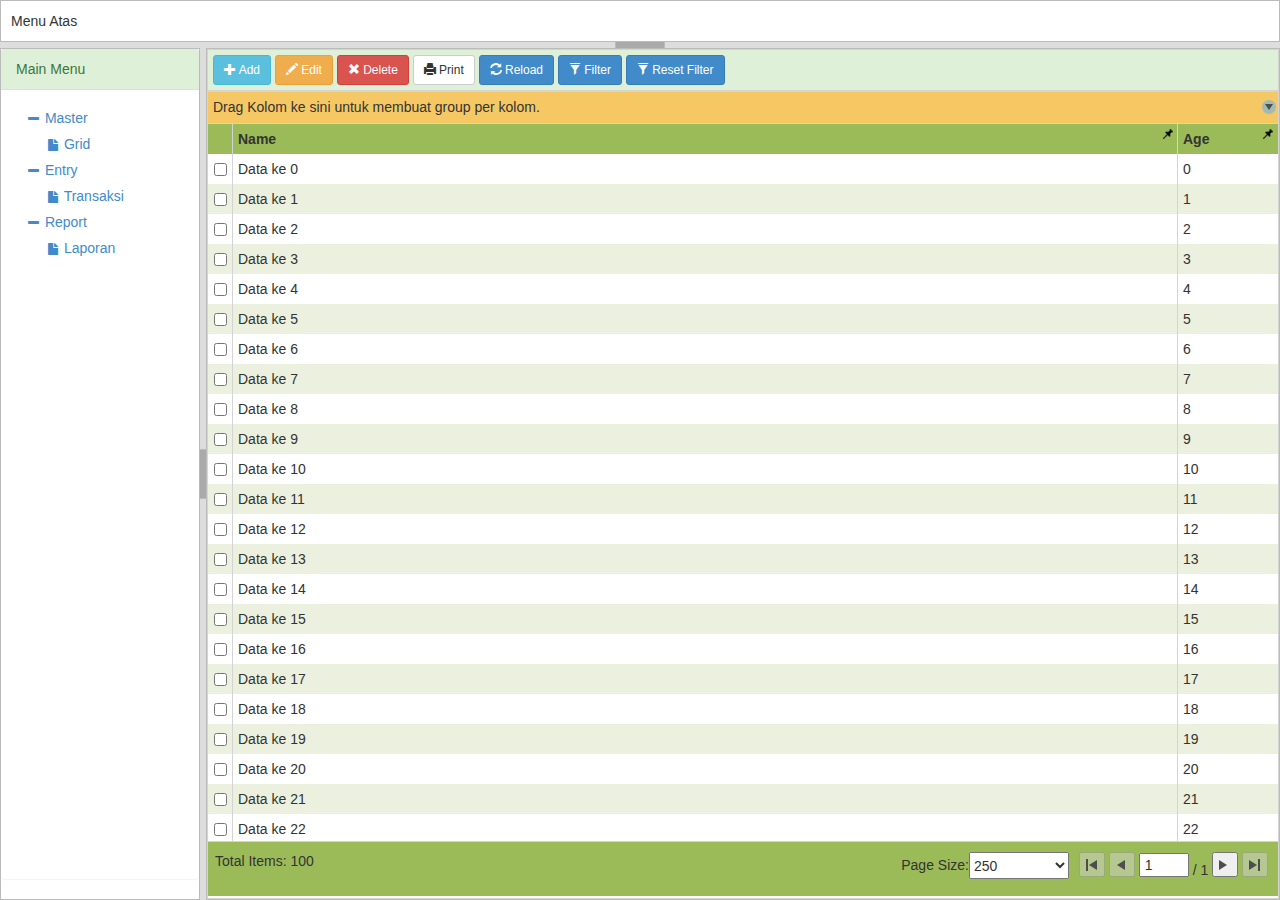
<file: index.html>
<!DOCTYPE html>
<html>
    <head>
        <title>Sample theme</title>	
        <script type="text/javascript">
            var browser = "Firefox";
        </script>
    </head>
    <body >
        <div class="ui-layout-north">
            Menu Atas
        </div>
        <div class="ui-layout-west">
            <div class="panel panel-success" ng-controller="cobaCtrl">
                <div class="panel-heading">Main Menu</div>
                <div class="panel-body" >
                    <span ng-if="doing_async">...loading...</span>
                    <abn-tree 
                        tree-data         = "my_data"
                        tree-control      = "my_tree"
                        on-select         = "my_tree_handler(branch)"
                        expand-level      = "2"
                        initial-selection = "Vegetable">      
                    </abn-tree>
                </div>
            </div>
        </div>
        <div class="ui-layout-center">
            <ng-view></ng-view>
        </div>

        <link rel="stylesheet" type="text/css" href="assets/lib/jquery/layout-default-latest.css">
        <link rel="stylesheet" type="text/css" href="assets/lib/ng-grid/ng-grid.min.css">
        <link rel="stylesheet" type="text/css" href="assets/lib/ng-tree/abn_tree.css">
        <link rel="stylesheet" type="text/css" href="assets/lib/loading/loading-bar.min.css">
        <link rel="stylesheet" type="text/css" href="assets/lib/toaster/toaster.css">
        <!--link rel="stylesheet" type="text/css" href="assets/lib/jquery-ui/jquery-ui.theme.min.css"-->

        <script type="text/javascript" src="assets/lib/jquery/jquery.min.js"></script>
        <script type="text/javascript" src="assets/lib/jquery/jquery.layout-latest.min.js"></script>
        <script type="text/javascript" src="assets/lib/angularjs/angular.min.js"></script>	

        <!--Bootstrap-->
        <link rel="stylesheet" type="text/css" href="assets/lib/bootstrap/css/bootstrap.min.css">

        <!--Tambahan-->
        <link rel="stylesheet" href="assets/css/style.css" />
        <link rel="stylesheet" href="assets/css/ng-grid-theme-biru.css" />
        <link rel="stylesheet" href="assets/lib/font-awesome/css/font-awesome.min.css" />
        <link rel="stylesheet" href="assets/css/bootstrap-dialog.css" />

        <!--theme-->
        <!-- <link rel="stylesheet" type="text/css" href="assets/lib/theme/jquery-ui-1.10.4.custom.min.css"> -->

        <!--Aplikasi-->
        <script type="text/javascript" src="assets/js/script.js"></script>
        <script type="text/javascript" src="assets/js/app.js"></script>

        <script type="text/javascript">
                        $(document).ready(function() {
                            $('body').layout({applyDemoStyles: true});
                            $('.ui-layout-pane-west').css('overflow', 'hidden');
                        });
        </script>

    </body>
</html>
</file>
<file: assets/lib/toaster/toaster.css>
/*
 * Toastr
 * Version 2.0.1
 * Copyright 2012 John Papa and Hans Fj�llemark.  
 * All Rights Reserved.  
 * Use, reproduction, distribution, and modification of this code is subject to the terms and 
 * conditions of the MIT license, available at http://www.opensource.org/licenses/mit-license.php
 *
 * Author: John Papa and Hans Fj�llemark
 * Project: https://github.com/CodeSeven/toastr
 */
.toast-title {
  font-weight: bold;
}
.toast-message {
  -ms-word-wrap: break-word;
  word-wrap: break-word;
}
.toast-message a,
.toast-message label {
  color: #ffffff;
}
.toast-message a:hover {
  color: #cccccc;
  text-decoration: none;
}

.toast-close-button {
  position: relative;
  right: -0.3em;
  top: -0.3em;
  float: right;
  font-size: 20px;
  font-weight: bold;
  color: #ffffff;
  -webkit-text-shadow: 0 1px 0 #ffffff;
  text-shadow: 0 1px 0 #ffffff;
  opacity: 0.8;
  -ms-filter: progid:DXImageTransform.Microsoft.Alpha(Opacity=80);
  filter: alpha(opacity=80);
}
.toast-close-button:hover,
.toast-close-button:focus {
  color: #000000;
  text-decoration: none;
  cursor: pointer;
  opacity: 0.4;
  -ms-filter: progid:DXImageTransform.Microsoft.Alpha(Opacity=40);
  filter: alpha(opacity=40);
}

/*Additional properties for button version
 iOS requires the button element instead of an anchor tag.
 If you want the anchor version, it requires `href="#"`.*/
button.toast-close-button {
  padding: 0;
  cursor: pointer;
  background: transparent;
  border: 0;
  -webkit-appearance: none;
}
.toast-top-full-width {
  top: 0;
  right: 0;
  width: 100%;
}
.toast-bottom-full-width {
  bottom: 0;
  right: 0;
  width: 100%;
}
.toast-top-left {
  top: 12px;
  left: 12px;
}
.toast-top-right {
  top: 12px;
  right: 12px;
}
.toast-bottom-right {
  right: 12px;
  bottom: 12px;
}
.toast-bottom-left {
  bottom: 12px;
  left: 12px;
}
#toast-container {
  position: fixed;
  z-index: 999999;
  /*overrides*/

}
#toast-container * {
  -moz-box-sizing: border-box;
  -webkit-box-sizing: border-box;
  box-sizing: border-box;
}
#toast-container > div {
  margin: 0 0 6px;
  padding: 15px 15px 15px 50px;
  width: 300px;
  -moz-border-radius: 3px 3px 3px 3px;
  -webkit-border-radius: 3px 3px 3px 3px;
  border-radius: 3px 3px 3px 3px;
  background-position: 15px center;
  background-repeat: no-repeat;
  -moz-box-shadow: 0 0 12px #999999;
  -webkit-box-shadow: 0 0 12px #999999;
  box-shadow: 0 0 12px #999999;
  color: #ffffff;
  opacity: 0.8;
  -ms-filter: progid:DXImageTransform.Microsoft.Alpha(Opacity=80);
  filter: alpha(opacity=80);
}
#toast-container > :hover {
  -moz-box-shadow: 0 0 12px #000000;
  -webkit-box-shadow: 0 0 12px #000000;
  box-shadow: 0 0 12px #000000;
  opacity: 1;
  -ms-filter: progid:DXImageTransform.Microsoft.Alpha(Opacity=100);
  filter: alpha(opacity=100);
  cursor: pointer;
}
#toast-container > .toast-info {
  background-image: url("[data-uri]") !important;
}
#toast-container > .toast-wait {
  background-image: url("[data-uri]") !important;
}
#toast-container > .toast-error {
  background-image: url("[data-uri]") !important;
}
#toast-container > .toast-success {
  background-image: url("[data-uri]") !important;
}
#toast-container > .toast-warning {
  background-image: url("[data-uri]") !important;
}
#toast-container.toast-top-full-width > div,
#toast-container.toast-bottom-full-width > div {
  width: 96%;
  margin: auto;
}
.toast {
  background-color: #030303;
}
.toast-success {
  background-color: #51a351;
}
.toast-error {
  background-color: #bd362f;
}
.toast-info {
  background-color: #2f96b4;
}
.toast-wait {
  background-color: #2f96b4;
}
.toast-warning {
  background-color: #f89406;
}
/*Responsive Design*/
@media all and (max-width: 240px) {
  #toast-container > div {
    padding: 8px 8px 8px 50px;
    width: 11em;
  }
  #toast-container .toast-close-button {
    right: -0.2em;
    top: -0.2em;
}
  }
@media all and (min-width: 241px) and (max-width: 480px) {
  #toast-container  > div {
    padding: 8px 8px 8px 50px;
    width: 18em;
  }
  #toast-container .toast-close-button {
    right: -0.2em;
    top: -0.2em;
}
}
@media all and (min-width: 481px) and (max-width: 768px) {
  #toast-container > div {
    padding: 15px 15px 15px 50px;
    width: 25em;
  }
}

 /*
  * AngularJS-Toaster
  * Version 0.3
 */
#toast-container > div.ng-enter,
#toast-container > div.ng-leave
{ 
    -webkit-transition: 1000ms cubic-bezier(0.250, 0.250, 0.750, 0.750) all;
    -moz-transition: 1000ms cubic-bezier(0.250, 0.250, 0.750, 0.750) all;
    -ms-transition: 1000ms cubic-bezier(0.250, 0.250, 0.750, 0.750) all;
    -o-transition: 1000ms cubic-bezier(0.250, 0.250, 0.750, 0.750) all;
    transition: 1000ms cubic-bezier(0.250, 0.250, 0.750, 0.750) all;
} 

#toast-container > div.ng-enter.ng-enter-active, 
#toast-container > div.ng-leave {
    opacity: 0.8;
}

#toast-container > div.ng-leave.ng-leave-active,
#toast-container > div.ng-enter {
    opacity: 0;
}
</file>
<file: assets/css/style.css>
.panel{
	position: absolute;  
    left: 0; 
    right: 0; 
    top: 0;
    bottom: 0;
    border: 0;
}

.panel-body{
	overflow: auto;
	bottom: 10px;
	height: 96%;
	border: 0;
}

.gridStyle {
    border: 1px solid rgb(212,212,212);
    position: absolute;  
    left: 0; 
    right: 0; 
    top: 42px; 
    bottom: 0; 
    overflow: hidden;
}

.toolbarmain{
	background-color: #dff0d8; /*#428bca;*/
	border: 1px solid rgb(212,212,212);
    position: absolute;  
    left: 0; 
    right: 0; 
    top: 0;
    padding-left: 5px;
    padding-top: 5px;
    padding-bottom: 5px;
}

/**/


.modal-dialog{
	z-index:10000;
}

/*
Dialog
*/
.modal{
    top : 45px;
    left: 202px;
}
.modal-content{
    top: 10px;
}

.modal-header{
    cursor: move;
}

/**
Toas
*/
.toast-top-center {
    top: 50px;
    left:58%;
    margin:0 0 0 -150px;
}
</file>
<file: assets/css/ng-grid-theme-biru.css>
.ngGroupPanel{
    background-color: #F5C864;
}

.ngHeaderCell{
	background-color: #9BBB59;
}

.ngFooterPanel{
    background-color: #9BBB59;
}

.ngRow.odd{
	background-color: #EBF1DE;
}

.ngRow.even{
	background-color: #FFFFFF;
}

.ngRow.selected{
	background-color: #A5CA12;

}
</file>
<file: assets/lib/jquery/layout-default-latest.css>
/*
 * Default Layout Theme
 *
 * Created for jquery.layout 
 *
 * Copyright (c) 2010 
 *   Fabrizio Balliano (http://www.fabrizioballiano.net)
 *   Kevin Dalman (http://allpro.net)
 *
 * Dual licensed under the GPL (http://www.gnu.org/licenses/gpl.html)
 * and MIT (http://www.opensource.org/licenses/mit-license.php) licenses.
 *
 * Last Updated: 2010-02-10
 * NOTE: For best code readability, view this with a fixed-space font and tabs equal to 4-chars
 */

/*
 *	DEFAULT FONT
 *	Just to make demo-pages look better - not actually relevant to Layout!
 */
body {
	font-family: Geneva, Arial, Helvetica, sans-serif;
	font-size:   100%;
	*font-size:  80%;
}

/*
 *	PANES & CONTENT-DIVs
 */
.ui-layout-pane { /* all 'panes' */
	background:	#FFF; 
	border:		1px solid #BBB;
	padding:	10px; 
	overflow:	auto;
	/* DO NOT add scrolling (or padding) to 'panes' that have a content-div,
	   otherwise you may get double-scrollbars - on the pane AND on the content-div
	   - use ui-layout-wrapper class if pane has a content-div
	   - use ui-layout-container if pane has an inner-layout
	*/
	}
	/* (scrolling) content-div inside pane allows for fixed header(s) and/or footer(s) */
	.ui-layout-content {
		padding:	10px;
		position:	relative; /* contain floated or positioned elements */
		overflow:	auto; /* add scrolling to content-div */
	}

/*
 *	UTILITY CLASSES
 *	Must come AFTER pane-class above so will override
 *	These classes are NOT auto-generated and are NOT used by Layout
 */
.layout-child-container,
.layout-content-container {
	padding:	0;
	overflow:	hidden;
}
.layout-child-container {
	border:		0; /* remove border because inner-layout-panes probably have borders */
}
.layout-scroll {
	overflow:	auto;
}
.layout-hide {
	display:	none;
}

/*
 *	RESIZER-BARS
 */
.ui-layout-resizer	{ /* all 'resizer-bars' */
	background:		#DDD;
	border:			1px solid #BBB;
	border-width:	0;
	}
	.ui-layout-resizer-drag {		/* REAL resizer while resize in progress */
	}
	.ui-layout-resizer-hover	{	/* affects both open and closed states */
	}
	/* NOTE: It looks best when 'hover' and 'dragging' are set to the same color,
		otherwise color shifts while dragging when bar can't keep up with mouse */
	.ui-layout-resizer-open-hover ,	/* hover-color to 'resize' */
	.ui-layout-resizer-dragging {	/* resizer beging 'dragging' */
		background: #C4E1A4;
	}
	.ui-layout-resizer-dragging {	/* CLONED resizer being dragged */
		border: 	 1px solid #BBB;
	}
	.ui-layout-resizer-north-dragging,
	.ui-layout-resizer-south-dragging {
		border-width:	1px 0;
	}
	.ui-layout-resizer-west-dragging,
	.ui-layout-resizer-east-dragging {
		border-width:	0 1px;
	}
	/* NOTE: Add a 'dragging-limit' color to provide visual feedback when resizer hits min/max size limits */
	.ui-layout-resizer-dragging-limit {	/* CLONED resizer at min or max size-limit */
		background: #E1A4A4; /* red */
	}

	.ui-layout-resizer-closed-hover	{ /* hover-color to 'slide open' */
		background: #EBD5AA;
	}
	.ui-layout-resizer-sliding {	/* resizer when pane is 'slid open' */
		opacity: .10; /* show only a slight shadow */
		filter:  alpha(opacity=10);
		}
		.ui-layout-resizer-sliding-hover {	/* sliding resizer - hover */
			opacity: 1.00; /* on-hover, show the resizer-bar normally */
			filter:  alpha(opacity=100);
		}
		/* sliding resizer - add 'outside-border' to resizer on-hover 
		 * this sample illustrates how to target specific panes and states */
		.ui-layout-resizer-north-sliding-hover	{ border-bottom-width:	1px; }
		.ui-layout-resizer-south-sliding-hover	{ border-top-width:		1px; }
		.ui-layout-resizer-west-sliding-hover	{ border-right-width:	1px; }
		.ui-layout-resizer-east-sliding-hover	{ border-left-width:	1px; }

/*
 *	TOGGLER-BUTTONS
 */
.ui-layout-toggler {
	border: 1px solid #BBB; /* match pane-border */
	background-color: #BBB;
	}
	.ui-layout-resizer-hover .ui-layout-toggler {
		opacity: .60;
		filter:  alpha(opacity=60);
	}
	.ui-layout-toggler-hover , /* need when NOT resizable */
	.ui-layout-resizer-hover .ui-layout-toggler-hover { /* need specificity when IS resizable */
		background-color: #FC6;
		opacity: 1.00;
		filter:  alpha(opacity=100);
	}
	.ui-layout-toggler-north ,
	.ui-layout-toggler-south {
		border-width: 0 1px; /* left/right borders */
	}
	.ui-layout-toggler-west ,
	.ui-layout-toggler-east {
		border-width: 1px 0; /* top/bottom borders */
	}
	/* hide the toggler-button when the pane is 'slid open' */
	.ui-layout-resizer-sliding  .ui-layout-toggler {
		display: none;
	}
	/*
	 *	style the text we put INSIDE the togglers
	 */
	.ui-layout-toggler .content {
		color:			#666;
		font-size:		12px;
		font-weight:	bold;
		width:			100%;
		padding-bottom:	0.35ex; /* to 'vertically center' text inside text-span */
	}

/*
 *	PANE-MASKS
 *	these styles are hard-coded on mask elems, but are also 
 *	included here as !important to ensure will overrides any generic styles
 */
.ui-layout-mask {
	border:		none !important;
	padding:	0 !important;
	margin:		0 !important;
	overflow:	hidden !important;
	position:	absolute !important;
	opacity:	0 !important;
	filter:		Alpha(Opacity="0") !important;
}
.ui-layout-mask-inside-pane { /* masks always inside pane EXCEPT when pane is an iframe */
	top:		0 !important;
	left:		0 !important;
	width:		100% !important;
	height:		100% !important;
}
div.ui-layout-mask {}		/* standard mask for iframes */
iframe.ui-layout-mask {}	/* extra mask for objects/applets */

/*
 *	Default printing styles
 */
@media print {
	/*
	 *	Unless you want to print the layout as it appears onscreen,
	 *	these html/body styles are needed to allow the content to 'flow'
	 */
	html {
		height:		auto !important;
		overflow:	visible !important;
	}
	body.ui-layout-container {
		position:	static !important;
		top:		auto !important;
		bottom:		auto !important;
		left:		auto !important;
		right:		auto !important;
		/* only IE6 has container width & height set by Layout */
		_width:		auto !important;
		_height:	auto !important;
	}
	.ui-layout-resizer, .ui-layout-toggler {
		display:	none !important;
	}
	/*
	 *	Default pane print styles disables positioning, borders and backgrounds.
	 *	You can modify these styles however it suit your needs.
	 */
	.ui-layout-pane {
		border:		none !important;
		background:	 transparent !important;
		position:	relative !important;
		top:		auto !important;
		bottom:		auto !important;
		left:		auto !important;
		right:		auto !important;
		width:		auto !important;
		height:		auto !important;
		overflow:	visible !important;
	}
}
</file>
<file: assets/lib/ng-grid/ng-grid.min.css>
.ngGrid{background-color:#fdfdfd}.ngGrid input[type="checkbox"]{margin:0;padding:0}.ngGrid input{vertical-align:top}.ngGrid.unselectable{-moz-user-select:none;-khtml-user-select:none;-webkit-user-select:none;-o-user-select:none;user-select:none}.ngViewport{overflow:auto;min-height:20px}.ngViewport:focus{outline:0}.ngCanvas{position:relative}.ngVerticalBar{position:absolute;right:0;width:0}.ngVerticalBarVisible{width:1px;background-color:#d4d4d4}#testDataLength{position:absolute;top:0;right:0;z-index:-100000}.ngHeaderContainer{position:relative;overflow:hidden;font-weight:bold;background-color:inherit}.ngHeaderCell{position:absolute;top:0;bottom:0;background-color:inherit}.ngHeaderCell.pinned{z-index:1}.ngHeaderSortColumn{position:absolute;overflow:hidden}.ngTopPanel{position:relative;z-index:1;background-color:#eaeaea;border-bottom:1px solid #d4d4d4}.ngSortButtonDown{position:absolute;top:3px;left:0;right:0;margin-left:auto;margin-right:auto;border-color:gray transparent;border-style:solid;border-width:0 5px 5px 5px;height:0;width:0}.ngNoSort{cursor:default}.ngHeaderButton{position:absolute;right:2px;top:8px;-moz-border-radius:50%;-webkit-border-radius:50%;border-radius:50%;width:14px;height:14px;z-index:1;background-color:#9fbbb4;cursor:pointer}.ngSortButtonUp{position:absolute;top:3px;left:0;right:0;margin-left:auto;margin-right:auto;border-color:gray transparent;border-style:solid;border-width:5px 5px 0 5px;height:0;width:0}.ngHeaderScroller{position:absolute;background-color:inherit}.ngSortPriority{position:absolute;top:-5px;left:1px;font-size:6pt;font-weight:bold}.ngHeaderGrip{cursor:col-resize;width:10px;right:-5px;top:0;height:100%;position:absolute;background-color:transparent}.ngHeaderText{padding:5px;-moz-box-sizing:border-box;-webkit-box-sizing:border-box;box-sizing:border-box;white-space:nowrap;-ms-text-overflow:ellipsis;-o-text-overflow:ellipsis;text-overflow:ellipsis;overflow:hidden}.ngHeaderButtonArrow{position:absolute;top:4px;left:3px;width:0;height:0;border-style:solid;border-width:6.5px 4.5px 0 4.5px;border-color:#4d4d4d transparent transparent transparent}.ngPinnedIcon{background-image:url([data-uri]);background-repeat:no-repeat;position:absolute;right:5px;top:5px;height:10px;width:10px}.ngUnPinnedIcon{background-image:url([data-uri]);background-repeat:no-repeat;position:absolute;height:10px;width:10px;right:5px;top:5px}.ngColMenu{right:2px;padding:5px;top:25px;-moz-border-radius:3px;-webkit-border-radius:3px;border-radius:3px;background-color:#bdd0cb;position:absolute;border:2px solid #d4d4d4;z-index:1}.ngColListCheckbox{position:relative;right:3px;top:4px}.ngColList{list-style-type:none;margin-top:2px;margin-left:8px}.ngColListItem{white-space:nowrap}.ngMenuText{position:relative;top:2px;left:2px}.ngGroupPanel{background-color:#eaeaea;overflow:hidden;border-bottom:1px solid #d4d4d4}.ngGroupPanelDescription{margin-top:5px;margin-left:5px}.ngGroupList{list-style-type:none;margin:0;padding:0}.ngAggHeader{position:absolute;border:0}.ngGroupElement{float:left;height:100%;width:100%}.ngGroupIcon{background-image:url([data-uri]);background-repeat:no-repeat;height:15px;width:15px;position:absolute;right:-2px;top:2px}.ngGroupedByIcon{background-image:url([data-uri]);background-repeat:no-repeat;height:15px;width:15px;position:absolute;right:-2px;top:2px}.ngGroupName{background-color:#fdfdfd;border:1px solid #d4d4d4;padding:3px 10px;float:left;margin-left:0;margin-top:2px;-moz-border-radius:3px;-webkit-border-radius:3px;border-radius:3px;font-weight:bold}.ngGroupArrow{width:0;height:0;border-top:6px solid transparent;border-bottom:6px solid transparent;border-left:6px solid black;margin-top:10px;margin-left:5px;margin-right:5px;float:right}.ngGroupingNumber{position:absolute;right:-10px;top:-2px}.ngAggArrowCollapsed{position:absolute;left:8px;bottom:10px;width:0;height:0;border-style:solid;border-width:5px 0 5px 8.7px;border-color:transparent transparent transparent #000}.ngGroupItem{float:left}.ngGroupItem:first-child{margin-left:2px}.ngRemoveGroup{width:5px;-moz-opacity:.4;opacity:.4;margin-top:-1px;margin-left:5px}.ngRemoveGroup:hover{color:black;text-decoration:none;cursor:pointer;-moz-opacity:.7;opacity:.7}.ngAggArrowExpanded{position:absolute;left:8px;bottom:10px;width:0;height:0;border-style:solid;border-width:0 0 9px 9px;border-color:transparent transparent #000 transparent}.ngAggregate{position:absolute;background-color:#c9dde1;border-bottom:1px solid beige;overflow:hidden;top:0;bottom:0;right:-1px;left:0}.ngAggregateText{position:absolute;left:27px;top:5px;line-height:20px;white-space:nowrap}.ngRow{position:absolute;border-bottom:1px solid #d4d4d4}.ngRow.odd{background-color:#fdfdfd}.ngRow.even{background-color:#f3f3f3}.ngRow.selected{background-color:#c9dde1}.ngCell{overflow:hidden;position:absolute;top:0;bottom:0;background-color:inherit}.ngCell.pinned{z-index:1}.ngCellText{padding:5px;-moz-box-sizing:border-box;-webkit-box-sizing:border-box;box-sizing:border-box;white-space:nowrap;-ms-text-overflow:ellipsis;-o-text-overflow:ellipsis;text-overflow:ellipsis;overflow:hidden}.ngSelectionCell{margin-top:9px;margin-left:6px}.ngSelectionHeader{position:absolute;top:11px;left:6px}.ngCellElement:focus{outline:0;background-color:#b3c4c7}.ngRow.canSelect{cursor:pointer}.ngSelectionCheckbox{margin-top:9px;margin-left:6px}.ngFooterPanel{background-color:#eaeaea;padding:0;border-top:1px solid #d4d4d4;position:relative}.nglabel{display:block;float:left;font-weight:bold;padding-right:5px}.ngTotalSelectContainer{float:left;margin:5px;margin-top:7px}.ngFooterSelectedItems{padding:2px}.ngFooterTotalItems.ngnoMultiSelect{padding:0!important}.ngGridMaxPagesNumber{vertical-align:middle}.ngPagerFirstBar{width:10px;border-left:2px solid #4d4d4d;margin-top:-6px;height:12px;margin-left:-3px}.ngPagerButton{height:25px;min-width:26px}.ngPagerFirstTriangle{width:0;height:0;border-style:solid;border-width:5px 8.7px 5px 0;border-color:transparent #4d4d4d transparent transparent;margin-left:2px}.ngPagerNextTriangle{margin-left:1px}.ngPagerPrevTriangle{margin-left:0}.ngPagerLastTriangle{width:0;height:0;border-style:solid;border-width:5px 0 5px 8.7px;border-color:transparent transparent transparent #4d4d4d;margin-left:-1px}.ngPagerLastBar{width:10px;border-left:2px solid #4d4d4d;margin-top:-6px;height:12px;margin-left:1px}.ngFooterTotalItems{padding:2px}
</file>
<file: assets/lib/ng-tree/abn_tree.css>
/* 
   abn-tree.css

   style for the angular-bootstrap-nav-tree
   for both Bootstrap 2 and Bootstrap 3

*/



/* ------------------------------------------
AngularJS Animations...

The first selector is for Angular 1.1.5
The second selector is for Angular 1.2.0

*/
.abn-tree-animate-enter,
li.abn-tree-row.ng-enter {
  transition: 200ms linear all;
  position: relative;
  display: block;
  opacity: 0;
  max-height:0px;
}
.abn-tree-animate-enter.abn-tree-animate-enter-active,
li.abn-tree-row.ng-enter-active{
  opacity: 1;
  max-height:30px;
}

.abn-tree-animate-leave,
li.abn-tree-row.ng-leave {
  transition: 200ms linear all;
  position: relative;
  display: block;
  height:30px;
  max-height: 30px;
  opacity: 1;
}
.abn-tree-animate-leave.abn-tree-animate-leave-active,
li.abn-tree-row.ng-leave-active {  
  height: 0px;
  max-height:0px;
  opacity: 0;
}


/* 
------------------------------------------
Angular 1.2.0 Animation 
*/


.abn-tree-animate.ng-enter{

}
.abn-tree-animate.ng-enter{

}




/*
   end animation stuff
-----------------------------------------
   begin normal css stuff
*/
ul.abn-tree li.abn-tree-row {  
  padding: 0px;
  margin:0px;
}

ul.abn-tree li.abn-tree-row a {
  padding: 3px 10px;
}

ul.abn-tree i.indented {
  padding: 2px;
}

.abn-tree {
  cursor: pointer;
}
ul.nav.abn-tree .level-1 .indented {
  position: relative;
  left: 0px;
}
ul.nav.abn-tree .level-2 .indented {
  position: relative;
  left: 20px;
}
ul.nav.abn-tree .level-3 .indented {
  position: relative;
  left: 40px;
}
ul.nav.abn-tree .level-4 .indented {
  position: relative;
  left: 60px;
}
ul.nav.abn-tree .level-5 .indented {
  position: relative;
  left: 80px;
}
ul.nav.abn-tree .level-6 .indented {
  position: relative;
  left: 100px;
}
ul.nav.nav-list.abn-tree .level-7 .indented {
  position: relative;
  left: 120px;
}
ul.nav.nav-list.abn-tree .level-8 .indented {
  position: relative;
  left: 140px;
}
ul.nav.nav-list.abn-tree .level-9 .indented {
  position: relative;
  left: 160px;
}
</file>
<file: assets/lib/loading/loading-bar.min.css>
/*! 
 * angular-loading-bar v0.3.0
 * https://chieffancypants.github.io/angular-loading-bar
 * Copyright (c) 2014 Wes Cruver
 * License: MIT
 */

#loading-bar,#loading-bar-spinner{pointer-events:none;-webkit-pointer-events:none;-webkit-transition:350ms linear all;-moz-transition:350ms linear all;-o-transition:350ms linear all;transition:350ms linear all}#loading-bar.ng-enter,#loading-bar.ng-leave.ng-leave-active,#loading-bar-spinner.ng-enter,#loading-bar-spinner.ng-leave.ng-leave-active{opacity:0}#loading-bar.ng-enter.ng-enter-active,#loading-bar.ng-leave,#loading-bar-spinner.ng-enter.ng-enter-active,#loading-bar-spinner.ng-leave{opacity:1}#loading-bar .bar{-webkit-transition:width 350ms;-moz-transition:width 350ms;-o-transition:width 350ms;transition:width 350ms;background:#DD222a;position:fixed;z-index:2000;top:0;left:0;width:100%;height:2px}#loading-bar .peg{display:block;position:absolute;right:0;width:100px;height:100%;box-shadow:0 0 10px #DD222a,0 0 5px #DD222a;opacity:1;-webkit-transform:rotate(3deg) translate(0px,-4px);-moz-transform:rotate(3deg) translate(0px,-4px);-ms-transform:rotate(3deg) translate(0px,-4px);-o-transform:rotate(3deg) translate(0px,-4px);transform:rotate(3deg) translate(0px,-4px)}#loading-bar-spinner{display:block;position:fixed;z-index:100;top:10px;left:10px}#loading-bar-spinner .spinner-icon{width:14px;height:14px;border:solid 2px transparent;border-top-color:#DD222A;border-left-color:#DD222a;border-radius:10px;-webkit-animation:loading-bar-spinner 400ms linear infinite;-moz-animation:loading-bar-spinner 400ms linear infinite;-ms-animation:loading-bar-spinner 400ms linear infinite;-o-animation:loading-bar-spinner 400ms linear infinite;animation:loading-bar-spinner 400ms linear infinite}@-webkit-keyframes loading-bar-spinner{0%{-webkit-transform:rotate(0deg);transform:rotate(0deg)}100%{-webkit-transform:rotate(360deg);transform:rotate(360deg)}}@-moz-keyframes loading-bar-spinner{0%{-moz-transform:rotate(0deg);transform:rotate(0deg)}100%{-moz-transform:rotate(360deg);transform:rotate(360deg)}}@-o-keyframes loading-bar-spinner{0%{-o-transform:rotate(0deg);transform:rotate(0deg)}100%{-o-transform:rotate(360deg);transform:rotate(360deg)}}@-ms-keyframes loading-bar-spinner{0%{-ms-transform:rotate(0deg);transform:rotate(0deg)}100%{-ms-transform:rotate(360deg);transform:rotate(360deg)}}@keyframes loading-bar-spinner{0%{transform:rotate(0deg);transform:rotate(0deg)}100%{transform:rotate(360deg);transform:rotate(360deg)}}
</file>
